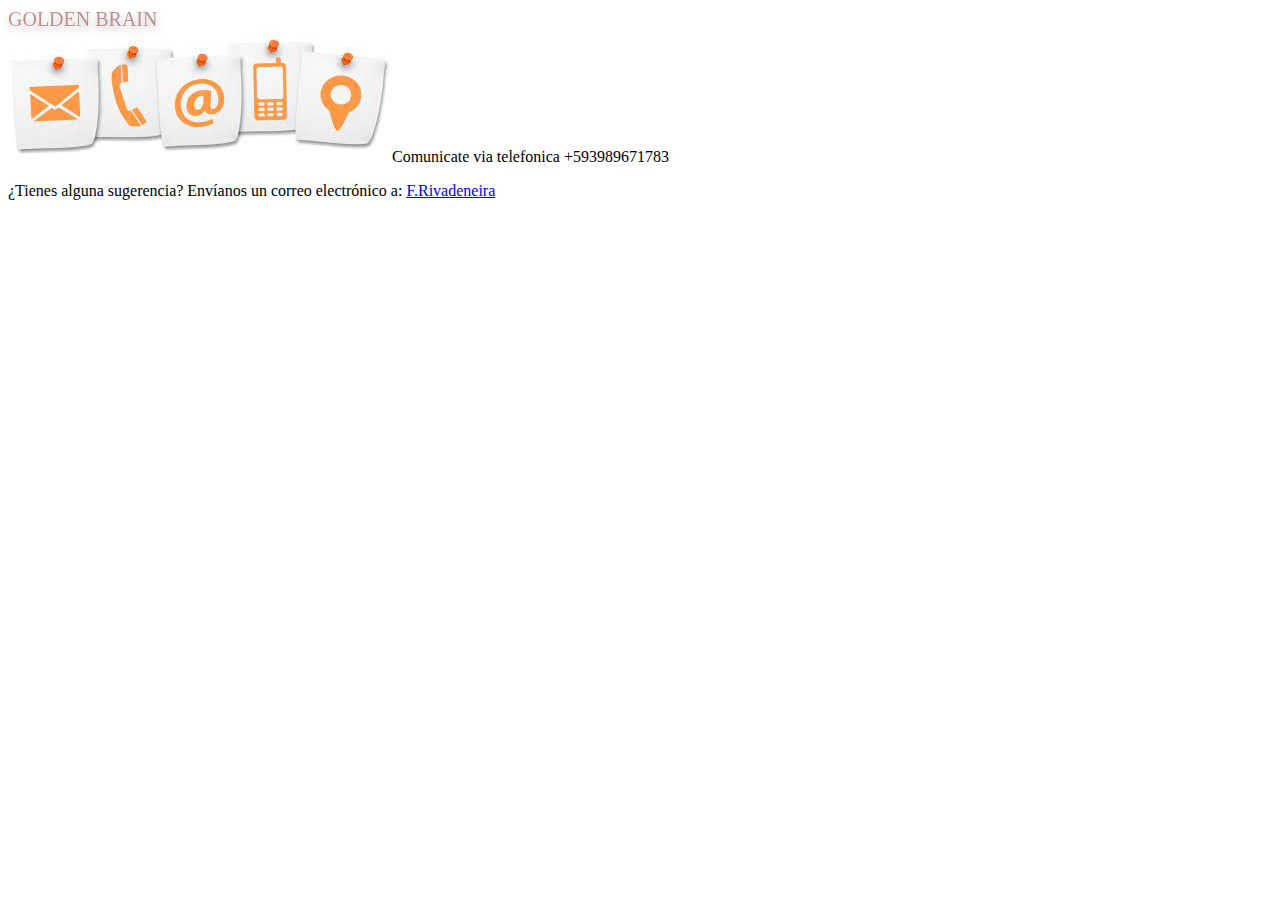
<file: CONTACTANOS.html>
<!DOCTYPE html>
<html lang="en">
<head>
    <meta charset="UTF-8">
    <meta name="viewport" content="width=device-width, initial-scale=1.0">
    <title>goldenbrain</title>
    <div id='goldenbrain' class='goldenbrain'>
        GOLDEN BRAIN </div>
    <link rel="stylesheet" href="styles.css"
</head>
<body>
     <div>
        <img src="Imagenes/contactanos.jpg"

        <a href="tel:+593 989 67 17 83">Comunicate via telefonica +593989671783</a>
        <p>¿Tienes alguna sugerencia? Envíanos un correo electrónico a: <a href="mailto:frivadeneira6012@utm.edu.ec">F.Rivadeneira</a></p><br>

              
            </div>

          </body>
</html>
</file>
<file: styles.css>
.rectangle11
{
height:700px;
width:1440px;
border-radius:106px;
left:259px;
top:137px;
position:absolute;

}
    .ellipse13
{
height:187px;
width:203px;
left:157px;
top:884px;
position:absolute;
border-radius:50%;

}
.ellipse14
{
height:187px;
width:203px;
left:475px;
top:897px;
position:absolute;
border-radius:50%;
}

.ellipse15
{
height:187px;
width:203px;
left:793px;
top:897px;
position:absolute;
border-radius:50%;
}
    
.goldenbrain
{
color:#be9191;
filter:drop-shadow(0px 4px 4px rgba(0,0,0,0.25));
transform:rotate(0deg);
text-align:left;
vertical-align:text-top;
font-size:20px;
font-family:Judson;
line-height:auto;
border-style:hidden;
outline:none;
width:288.6483154296875px;
}
.rectangle2
{
background-color:#aa4747;
height:100px;
width:1440px;
}
.apoyoacademico
{
color:#aa4747;
filter:drop-shadow(0px 4px 4px rgba(0,0,0,0.25));
transform:rotate(0deg);
text-align:left;
vertical-align:text-top;
font-size:20px;
font-family:Judson;
line-height:auto;
border-style:hidden;
outline:none;
width:288.6483154296875px;
}
.rectangle10
{
background-color:#f3a6a6;
height:716px;
width:1440px;
}
.cursos
{
color:#aa4747;
filter:drop-shadow(0px 4px 4px rgba(141, 46, 46, 0.25));
transform:rotate(1deg);
text-align:start;
vertical-align:text-top;
font-size:20px;
font-family:Judson;
line-height:auto;
border-style:hidden;
outline:none;
width:288.6483154296875px;
}
.simuladores
{
color:#aa4747;
filter:drop-shadow(0px 4px 4px rgba(0,0,0,0.25));
transform:rotate(0deg);
text-align:left;
vertical-align:text-top;
font-size:20px;
font-family:Judson;
line-height:auto;
border-style:hidden;
outline:none;
width:288.6483154296875px;
}
.contactanos
{
    color:#aa4747;
    filter:drop-shadow(0px 4px 4px rgba(0,0,0,0.25));
    transform:rotate(0deg);
    text-align:left;
    vertical-align:text-top;
    font-size:20px;
    font-family:Judson;
    line-height:auto;
    border-style:hidden;
    outline:none;
    width:184.4764862060547px;
}
.regresar
{
color:#ffffff;
filter:drop-shadow(0px 4px 4px rgba(0,0,0,0.25));
transform:rotate(0deg);
text-align:left;
vertical-align:text-top;
font-size:20px;
font-family:Judson;
line-height:auto;
border-style:hidden;
outline:none;
width:130.84764099121094px;
}

.rectangle2
{
background-color:#aa4747;
height:100px;
width:1440px;
filter:drop-shadow(0px 4px 4px rgba(0,0,0,0.25));
</file>
